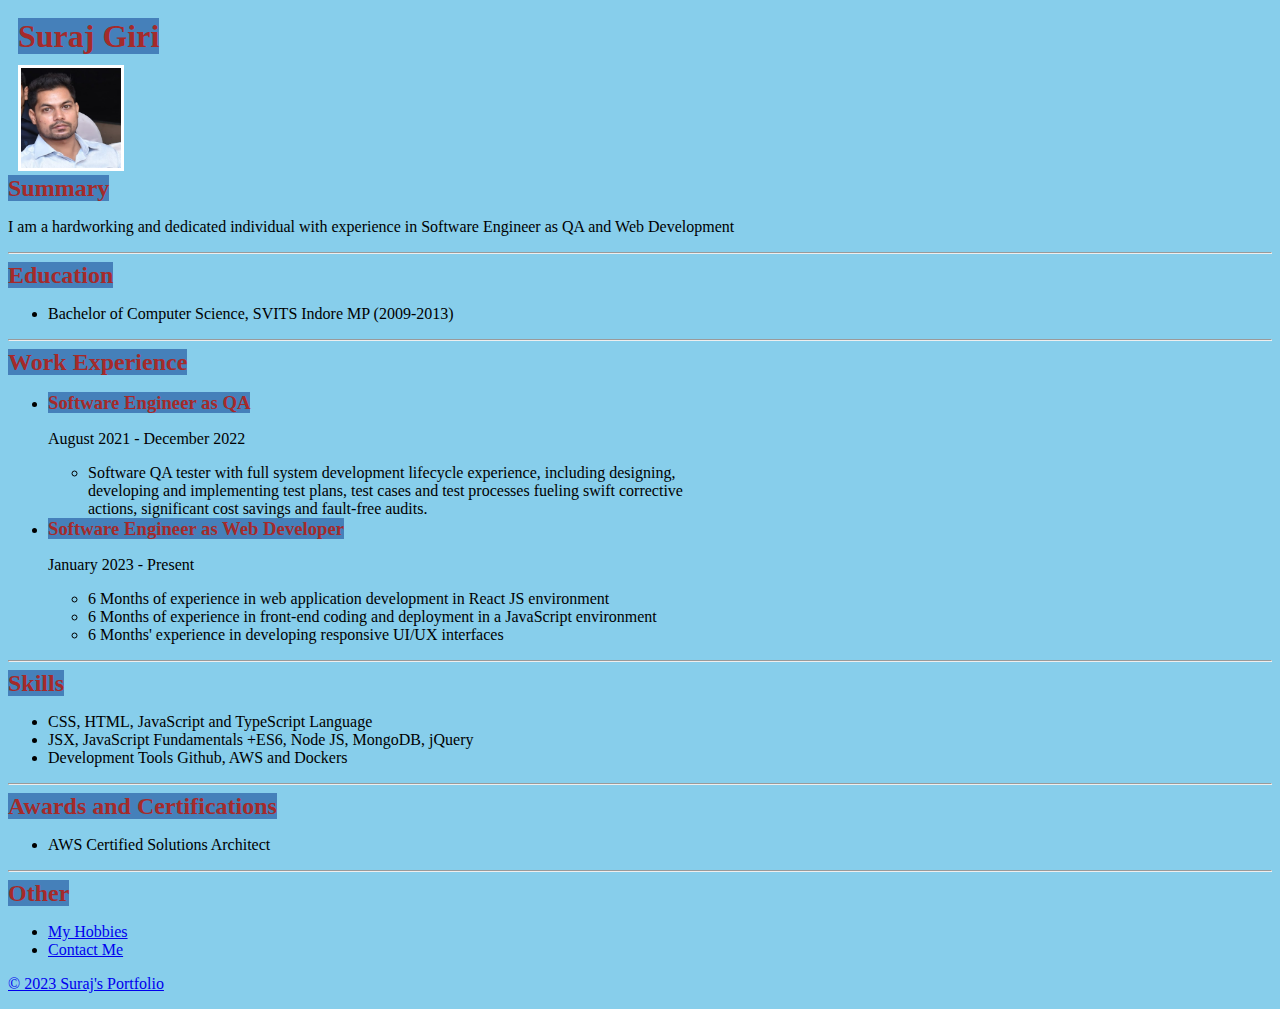
<file: index.html>
<!DOCTYPE html>
<html lang="en">
<head>
    <meta charset="UTF-8">
    <title>My Resume</title>
    <link rel="stylesheet" href="./style.css">
</head>
<body>
    <div id="first">
<h1 class="color-title">Suraj Giri</h1>
</div>

    <img class="imageborder" src="./assets/profile pic.PNG" height="200" alt="Profile Pic for resume">  

    <div>
    <h2 class="color-title">Summary</h2>  
    <p>I am a hardworking and dedicated individual with experience in Software Engineer as QA and Web Development</p>
    </div>

    <hr />
    <div id="second">
    <h2 class="color-title">Education</h2>
     <ul>
        <li>Bachelor of Computer Science, SVITS Indore MP (2009-2013)</li>
     </ul>
    </div>

     <hr />
     <div id="third">
     <h2 class="color-title">Work Experience</h2>
     
       <ul>
        <li>
          <h3 class="color-title">Software Engineer as QA </h3>
          <p>August 2021 - December 2022</p>
          <ul>
            <li>Software QA tester with full system development lifecycle experience, including designing,<br /> developing and implementing test plans, test cases and test processes fueling swift corrective<br /> actions, significant cost savings and fault-free audits.</li>
          </ul>
        </li>
          <li>
           <h3 class="color-title">Software Engineer as Web Developer</h3>
          <p>January 2023 - Present</p>
          <ul>
           <li>6 Months of experience in web application development in React JS environment</li>
           <li>6 Months of experience in front-end coding and deployment in a JavaScript environment</li>
           <li>6 Months' experience in developing responsive UI/UX interfaces</li>

          </ul>
       </ul>
       </div>
     
     <hr />
     <div id="fourth">
     <h2 class="color-title">Skills</h2>
     <ul>
        <li>CSS, HTML, JavaScript and TypeScript Language</li>
        <li>JSX, JavaScript Fundamentals +ES6, Node JS, MongoDB, jQuery</li>
        <li>Development Tools Github, AWS and Dockers</li>
     </ul>
     </div>
     <hr />

     <div id="fifth">
     <h2 class="color-title">Awards and Certifications</h2>
     <ul>
        <li>AWS Certified Solutions Architect </li>
     </ul>
     </div>

     <hr />

     <div id="sixth">
     <h2 class="color-title">Other</h2>
     <ul>
        <li><a href="./Public/about.html">My Hobbies</li>
        <li><a href="./Public/contact.html">Contact Me</li>
     </ul>
    </div>
     <footer>
        <p>© 2023 Suraj's Portfolio</p>
    </footer>

  
</body>
</html>
</file>
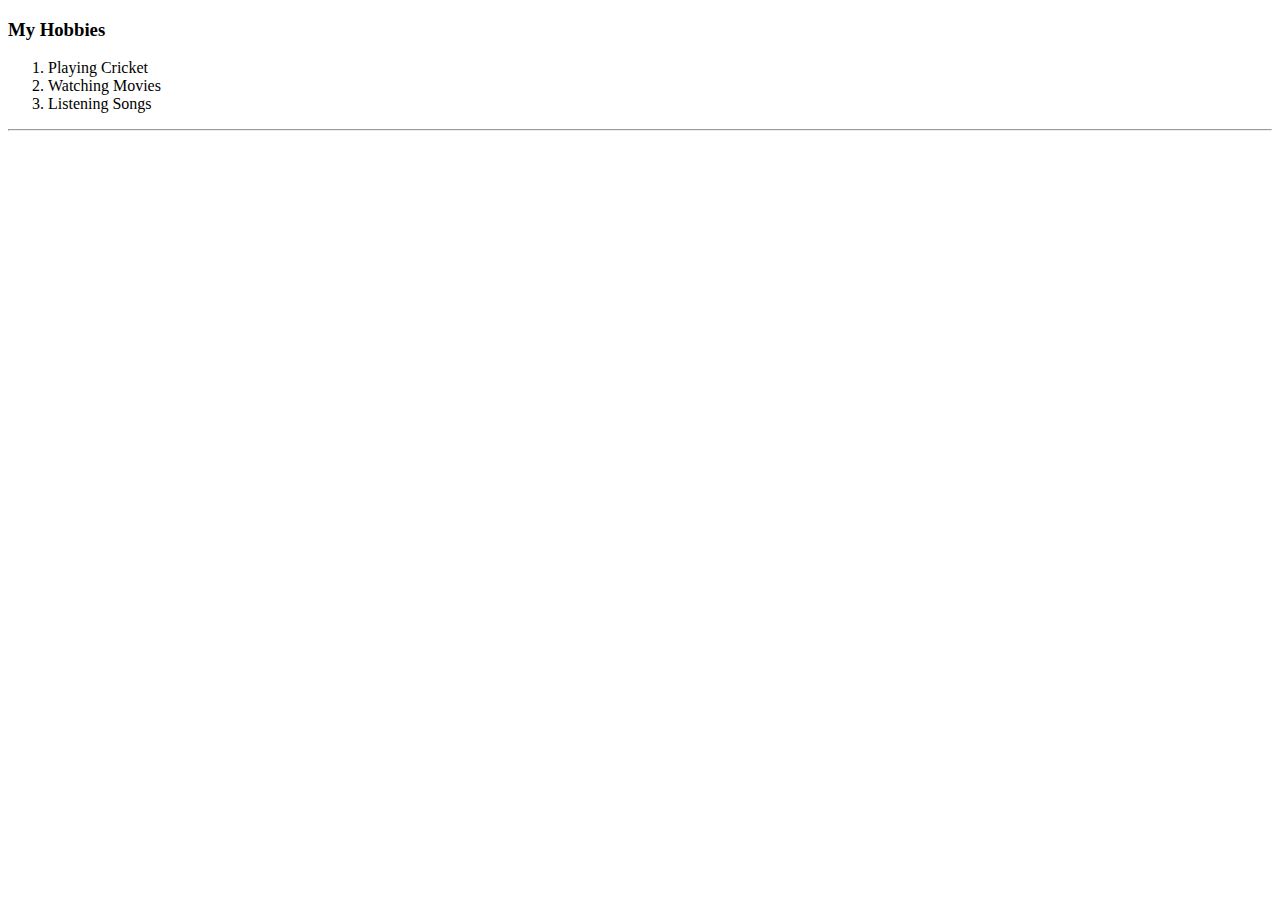
<file: Public/about.html>
<!DOCTYPE html>
<html lang="en">
<head>
    <meta charset="UTF-8">
    <title>My Hobbies</title>
</head>
<body>
    <h3>My Hobbies</h3>
    <ol>
        <li>Playing Cricket</li>
        <li>Watching Movies</li>
        <li>Listening Songs</li>
    </ol>
    <hr />
    
</body>
</html>
</file>
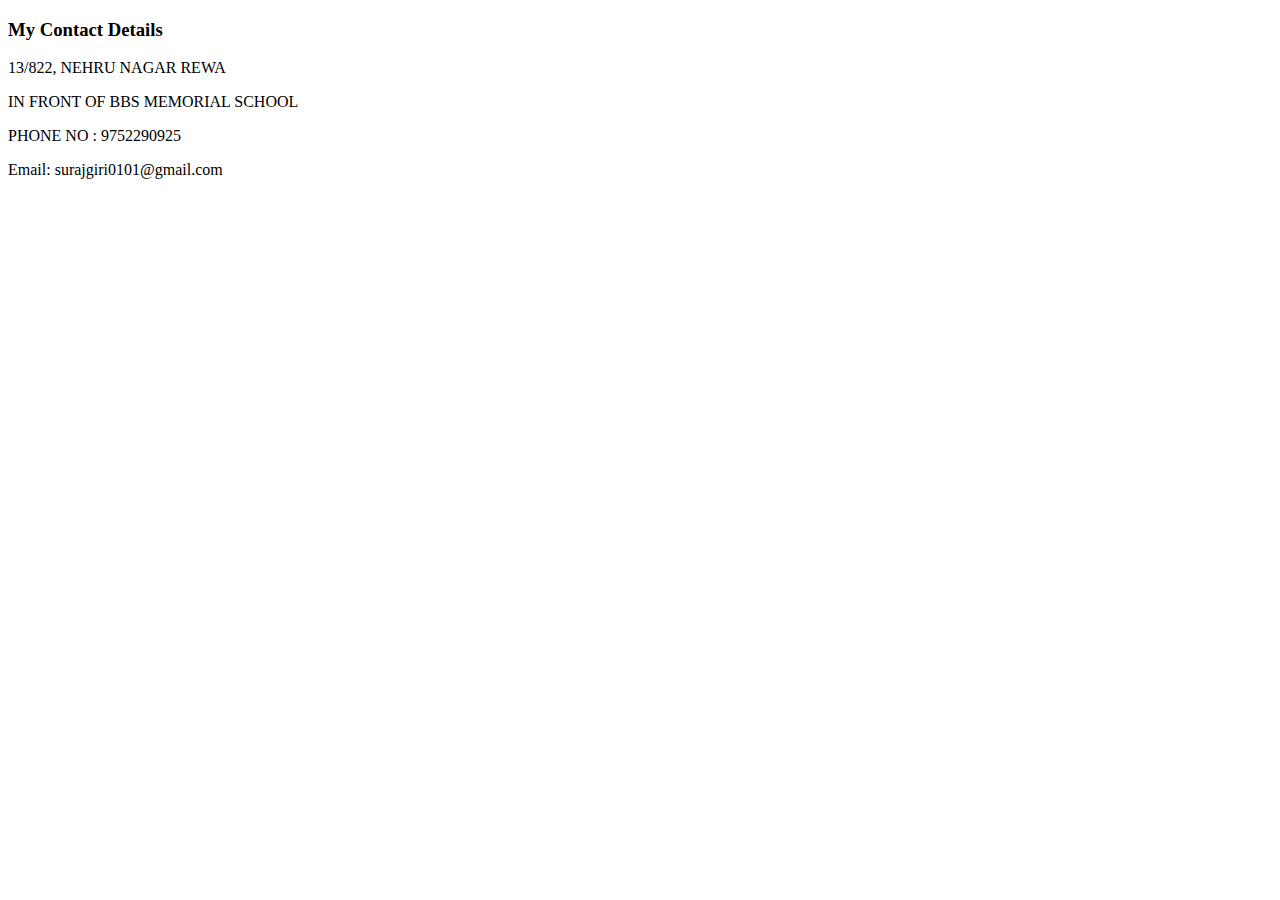
<file: Public/contact.html>
<!DOCTYPE html>
<html lang="en">
<head>
    <meta charset="UTF-8">
    <title>Contact Me</title>
</head>
<body>
    <h3> My Contact Details</h3>
    <p>13/822, NEHRU NAGAR REWA</p>
    <p>IN FRONT OF BBS MEMORIAL SCHOOL</p>
    <P>PHONE NO : 9752290925</P>
    <p>Email: surajgiri0101@gmail.com</p>
    
</body>
</html>
</file>
<file: style.css>
*{
    background-color: skyblue;
}
.color-title{
    color: brown;
    background-color:#4580BA
    ;
}
.color-title{

    display: inline;
}
#pixel {
    font-size: 20px;
  }

  #point {
    font-size: 20pt;
  }

  #em {
    font-size: 1em;
  }

  #rem {
    font-size: 1rem;
  }

  footer {
    font-size: 12pt;
  }

 /*  6. Change the the root (html element) font size to 30px --> 
 html {
    font-size: 30px;
  }

  body {
    background-color: cornflowerblue;
    color: white;
    font-size: 18px;
  }
/*
  /* 1. Change the color of <p>Color</p> to "coral" color. */
  #color {
    color: coral;
  }

  /* 2. Change the font size of <p>Font Size</p> to to 2X the size of the root (html) element. */
  #size {
    font-size: 2rem;
  }

  /* 3. Change the font weight of <p>Font Weight</p> to 900. */
  #weight {
    font-weight: 900;
  }

  /* 4. Change the font family of <p>Font Family</p> to the Google font Caveat with regular (400) font weight.
    Link: https://fonts.google.com/specimen/Caveat */
  #family {
    font-family: 'Caveat', cursive;
  }

  /* 5. Change the <p>Text Align</p> to right align. */
  #align {
    text-align: right;
  }
  #div{
    height: 200px;
    width: 200px;
  }

  #first{
    margin-left: 0;
    padding: 10px;
  }

  .imageborder{
    border: solid white;
    margin-left: 10px;
    width: 100px;
    height: 100px;

  }
</file>
